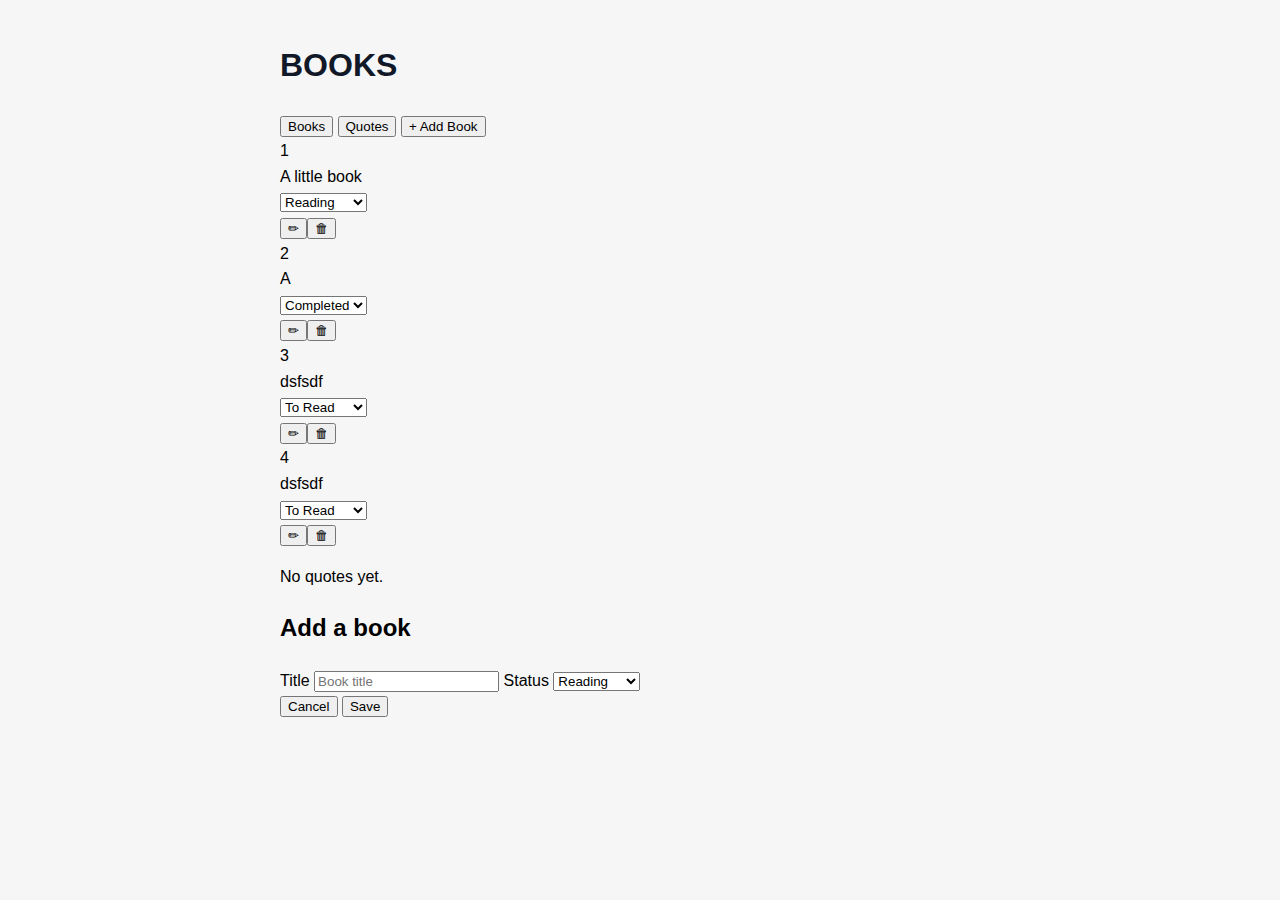
<file: index.html>
<!doctype html>
<html lang="en">
  <head>
    <meta charset="UTF-8" />
    <title>Books</title>
    <meta name="viewport" content="width=device-width, initial-scale=1" />

    <!-- Fonts (optional, for the nice title + body) -->
    <link rel="preconnect" href="https://fonts.googleapis.com">
    <link rel="preconnect" href="https://fonts.gstatic.com" crossorigin>
    <link href="https://fonts.googleapis.com/css2?family=Cinzel:wght@600&family=Inter:wght@400;500&display=swap" rel="stylesheet">

    <!-- Our styles -->
    <link rel="stylesheet" href="style.css" />

    <!-- Our script (cache-busted) -->
    <script defer src="script.js?v=2"></script>
  </head>
  <body>
    <div class="page">
      <header class="topbar">
        <h1 class="title">BOOKS</h1>
      </header>

      <div class="tabs-row">
        <button class="tab active" data-tab="books">Books</button>
        <button class="tab" data-tab="quotes">Quotes</button>
        <button class="add-btn" id="addBookBtn">+ Add Book</button>
      </div>

      <!-- BOOKS PANEL -->
      <section class="panel active" id="booksPanel">
        <div class="books-list" id="booksList">
          <!-- JS will render books here -->
        </div>
      </section>

      <!-- QUOTES PANEL -->
      <section class="panel" id="quotesPanel">
        <p class="empty-text">No quotes yet.</p>
      </section>

      <!-- Add Book Modal -->
      <div class="modal-backdrop" id="modalBackdrop">
        <div class="modal">
          <h2>Add a book</h2>
          <label>
            Title
            <input type="text" id="bookTitle" placeholder="Book title" />
          </label>
          <label>
            Status
            <select id="bookStatus">
              <option value="Reading">Reading</option>
              <option value="Completed">Completed</option>
              <option value="To Read">To Read</option>
            </select>
          </label>
          <div class="modal-actions">
            <button id="cancelModal" class="btn-secondary">Cancel</button>
            <button id="saveBook" class="btn-primary">Save</button>
          </div>
        </div>
      </div>
    </div>
  </body>
</html>
</file>
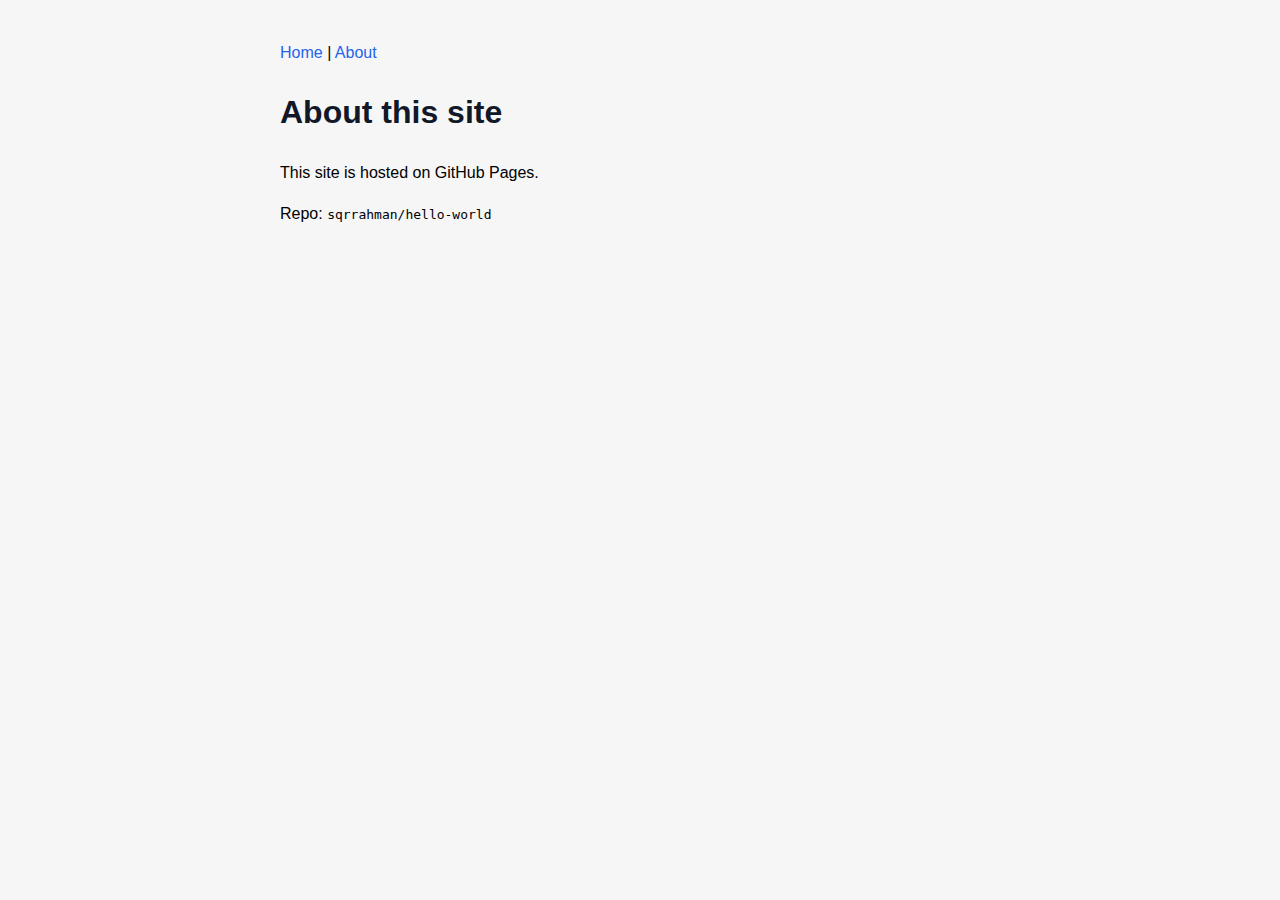
<file: about.html>
<!doctype html>
<html>
  <head>
    <meta charset="UTF-8" />
    <title>About – My GitHub Site</title>
    <link rel="stylesheet" href="style.css">
  </head>
  <body>
    <nav>
      <a href="index.html">Home</a> |
      <a href="about.html">About</a>
    </nav>

    <h1>About this site</h1>
    <p>This site is hosted on GitHub Pages.</p>
    <p>Repo: <code>sqrrahman/hello-world</code></p>
  </body>
</html>
</file>
<file: style.css>
body {
  font-family: Arial, sans-serif;
  max-width: 720px;
  margin: 40px auto;
  line-height: 1.6;
  background: #0f172a0a;
}

nav {
  margin-bottom: 20px;
}

a {
  color: #2563eb;
  text-decoration: none;
}

a:hover {
  text-decoration: underline;
}

h1 {
  color: #111827;
}
</file>
